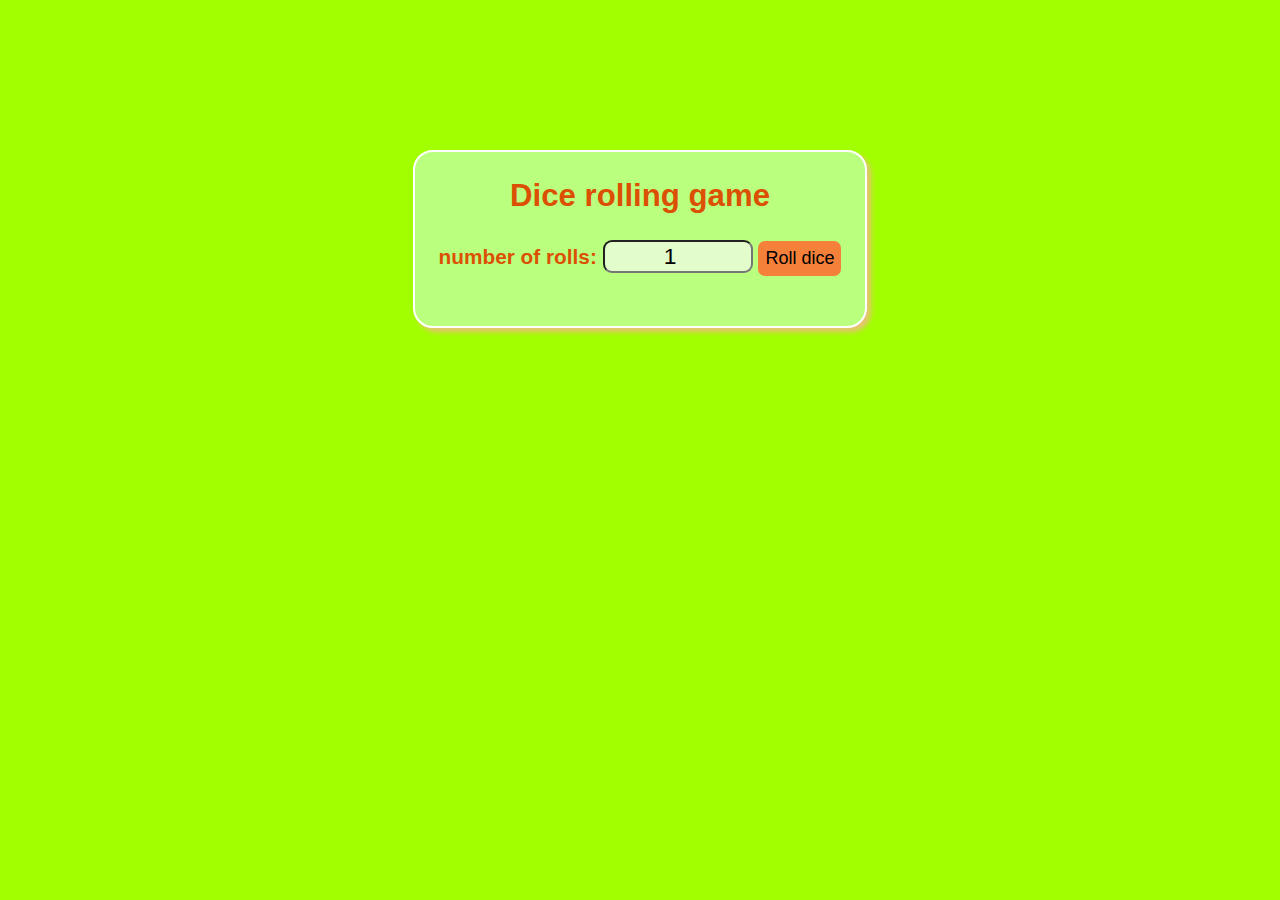
<file: index.html>
<html lang="en">
<head>
    <meta charset="UTF-8">
    <meta name="viewport" content="width=device-width, initial-scale=1.0">
    <title>dice roller programme</title>
    <link rel="stylesheet" href="dice.css">
</head>
<body>
   <div class="all">
    <h2>Dice rolling game</h2>
    <label for="input">number of rolls:</label>
    <input type="number" id="input" min="1" max="6"  value="1">
    <button id="button" onclick="rollDice()">Roll dice</button>
    <div id="dicetext"></div>
    <div id="diceimg"></div>

   </div>
    
  <script src="dice.js"></script>    
</body>
</html>
</file>
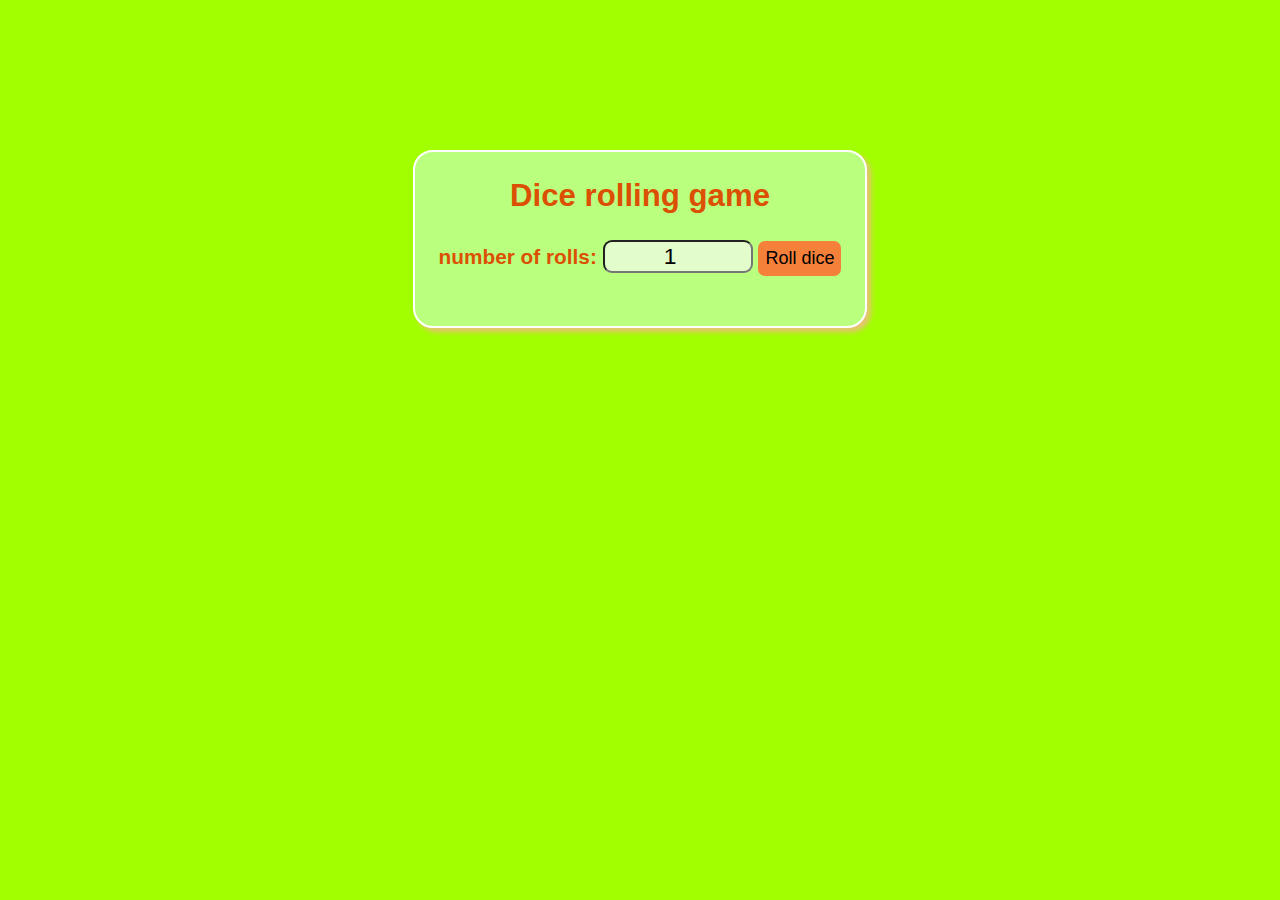
<file: dice.html>
<html lang="en">
<head>
    <meta charset="UTF-8">
    <meta name="viewport" content="width=device-width, initial-scale=1.0">
    <title>dice roller programme</title>
    <link rel="stylesheet" href="dice.css">
</head>
<body>
   <div class="all">
    <h2>Dice rolling game</h2>
    <label for="input">number of rolls:</label>
    <input type="number" id="input" min="1" max="6"  value="1">
    <button id="button" onclick="rollDice()">Roll dice</button>
    <div id="dicetext"></div>
    <div id="diceimg"></div>

   </div>
    
  <script src="dice.js"></script>    
</body>
</html>
</file>
<file: dice.css>
body{
    background-color:rgb(162, 255, 0);
    color:hsl(21, 96%, 44%)
}
img{
    background-color:rgb(242, 242, 5);
    border-radius: 20px;
    margin: 5px;
}
.all{
    text-align: center;
    font-size: 1.3em;
    font-family: Arial, sans-serif;
    font-weight: bold;
    border: 2px solid white;
    box-shadow: 4px 4px 5px rgba(233, 193, 119, 0.985);
    border-radius: 20px;
    background-color: rgb(187, 255, 127);
    height: auto;
    width: 450px;
    margin: auto;
    margin-top: 150px;
    padding-bottom: 50px;
}
#input{
    font-size: 1.1em;
    text-align: center;
    width: 150px;
    background-color:  rgb(226, 253, 203);
    border-radius: 9px;
}
#button{
    font-size: large;
    border: none;
    background-color:hsla(21, 92%, 59%, 0.952);
    padding: 7px;
    border-radius: 7px;
    cursor: pointer;
}
#button:hover{
    background-color: hsla(21, 93%, 63%, 0.952);
    color:rgb(255, 218, 149);
    box-shadow: 2px 2px 5px rgb(249, 163, 163);
    transition: 0.25s;
}
#button:active{
    background-color: hsla(21, 92%, 69%, 0.952);;
}
</file>
